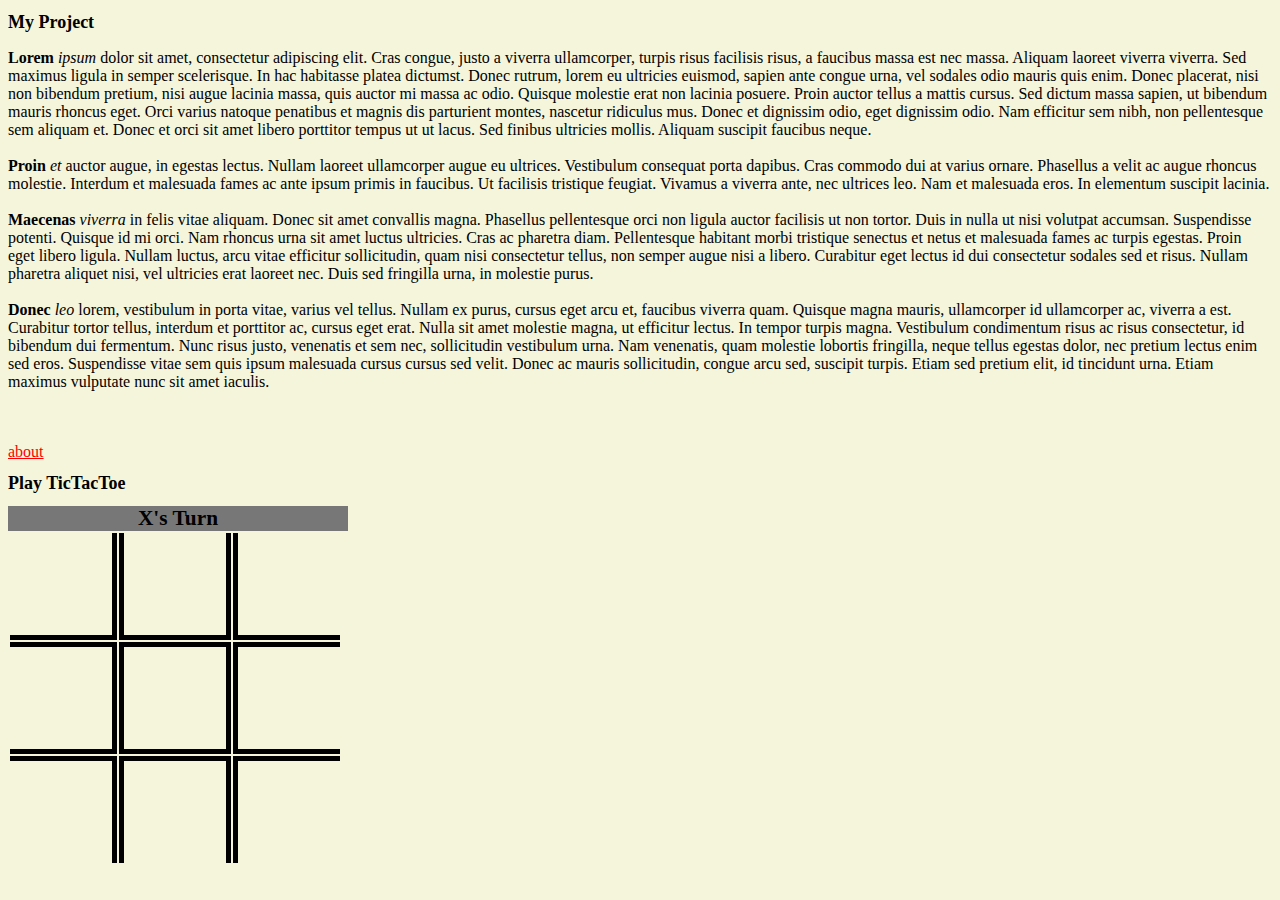
<file: index.html>
<!DOCTYPE html>
<html lang="en">
<head>
    <meta charset="UTF-8">
    <meta name="viewport" content="width=device-width, initial-scale=1.0">
    <title>Homework 3 Website</title>
    <link rel="stylesheet" type="text/css" href="fancy.css">
</head>
<body>
    <h1> My Project</h1>
    <p><strong>Lorem</strong> <em>ipsum</em> dolor sit amet, consectetur adipiscing elit. Cras congue, justo a viverra ullamcorper, turpis risus facilisis risus, a faucibus massa est nec massa. Aliquam laoreet viverra viverra. Sed maximus ligula in semper scelerisque. In hac habitasse platea dictumst. Donec rutrum, lorem eu ultricies euismod, sapien ante congue urna, vel sodales odio mauris quis enim. Donec placerat, nisi non bibendum pretium, nisi augue lacinia massa, quis auctor mi massa ac odio. Quisque molestie erat non lacinia posuere. Proin auctor tellus a mattis cursus. Sed dictum massa sapien, ut bibendum mauris rhoncus eget. Orci varius natoque penatibus et magnis dis parturient montes, nascetur ridiculus mus. Donec et dignissim odio, eget dignissim odio. Nam efficitur sem nibh, non pellentesque sem aliquam et. Donec et orci sit amet libero porttitor tempus ut ut lacus. Sed finibus ultricies mollis. Aliquam suscipit faucibus neque.
<br><br>
    <strong>Proin</strong> <em>et</em> auctor augue, in egestas lectus. Nullam laoreet ullamcorper augue eu ultrices. Vestibulum consequat porta dapibus. Cras commodo dui at varius ornare. Phasellus a velit ac augue rhoncus molestie. Interdum et malesuada fames ac ante ipsum primis in faucibus. Ut facilisis tristique feugiat. Vivamus a viverra ante, nec ultrices leo. Nam et malesuada eros. In elementum suscipit lacinia.
<br><br>
        <strong>Maecenas</strong> <em>viverra</em> in felis vitae aliquam. Donec sit amet convallis magna. Phasellus pellentesque orci non ligula auctor facilisis ut non tortor. Duis in nulla ut nisi volutpat accumsan. Suspendisse potenti. Quisque id mi orci. Nam rhoncus urna sit amet luctus ultricies. Cras ac pharetra diam. Pellentesque habitant morbi tristique senectus et netus et malesuada fames ac turpis egestas. Proin eget libero ligula. Nullam luctus, arcu vitae efficitur sollicitudin, quam nisi consectetur tellus, non semper augue nisi a libero. Curabitur eget lectus id dui consectetur sodales sed et risus. Nullam pharetra aliquet nisi, vel ultricies erat laoreet nec. Duis sed fringilla urna, in molestie purus.
<br><br>
        <strong>Donec</strong> <em>leo</em> lorem, vestibulum in porta vitae, varius vel tellus. Nullam ex purus, cursus eget arcu et, faucibus viverra quam. Quisque magna mauris, ullamcorper id ullamcorper ac, viverra a est. Curabitur tortor tellus, interdum et porttitor ac, cursus eget erat. Nulla sit amet molestie magna, ut efficitur lectus. In tempor turpis magna. Vestibulum condimentum risus ac risus consectetur, id bibendum dui fermentum. Nunc risus justo, venenatis et sem nec, sollicitudin vestibulum urna. Nam venenatis, quam molestie lobortis fringilla, neque tellus egestas dolor, nec pretium lectus enim sed eros. Suspendisse vitae sem quis ipsum malesuada cursus cursus sed velit. Donec ac mauris sollicitudin, congue arcu sed, suscipit turpis. Etiam sed pretium elit, id tincidunt urna. Etiam maximus vulputate nunc sit amet iaculis.</p>
<br><br>
        <a href="about.html">about</a>
        <h1>Play TicTacToe</h1>
<div id="turn">x's Turn</div>

<table>
    <tbody>
        <tr>
<td></td>
<td></td>
<td></td>
        </tr>
            <tr>
<td></td>
<td></td>
<td></td>
        </tr>
    <tr>
<td></td>
<td></td>
<td></td>
        </tr>
    </tbody>
</table>

<script src="http://code.jquery.com/jquery-3.1.1.js"></script>
<script src="script.js" type="text/javascript"></script>
    </body>
</html>
</file>
<file: fancy.css>
td {
    border: 5px solid black;
    width: 100px;
    height: 100px;
    font-size: 80px;
    text-align: center;
    font-family: sans;
    }
    #turn {
    font-weight: bold;
    text-transform: capitalize;
    text-align: center;
    font-size: 16pt;
    background-color: #777777;
    width: 340px;
    }

    td:nth-child(1) {
        border-left: none;
        }
        td:nth-child(3) {
        border-right: none;
        }
        tr:nth-child(1) > td {
        border-top: none;
        }
        tr:nth-child(3) > td {
        border-bottom: none;
        }
    p {
        font-family: cursive;
    }
    h1 {
        font-size: large;
    }
    a {
        color: red;
    }
    body {
        background-color: beige;
    }
</file>
